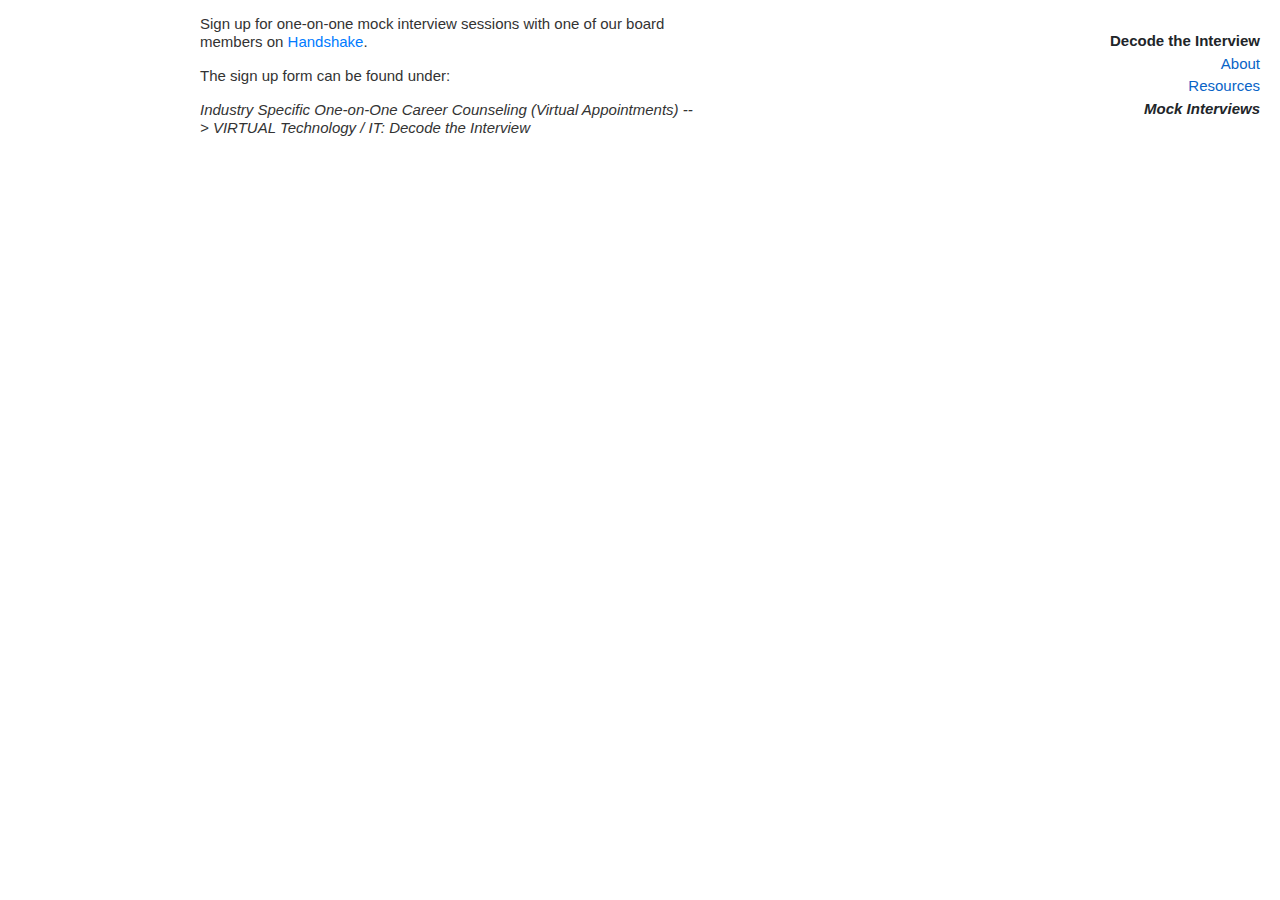
<file: mock.html>
<!doctype html>
<html lang="en">

<head>
    <!-- Required meta tags -->
    <meta charset="utf-8">
    <meta name="viewport" content="width=device-width, initial-scale=1, shrink-to-fit=no">
    <link rel="stylesheet" href="https://a.bootstrapcdn.com/bootstrap/4.5.2/css/bootstrap.min.css" integrity="sha384-JcKb8q3iqJ61gNV9KGb8thSsNjpSL0n8PARn9HuZOnIxN0hoP+VmmDGMN5t9UJ0Z" crossorigin="anonymous">
    <link rel="stylesheet" href="static/style.css">
    <title>Mock Interviews · Decode the Interview</title>
</head>

<body>
    <div id="menu">
        <span><b>Decode the Interview</b></span>
        <ul>
            <li><a href="about.html">About</i></b></li>
                <li><a href="resources.html">Resources</a></li>
            <!-- <li><a href="board.html">Board Members</a></li> -->
            <li><b><i>Mock Interviews</i></b></li>
        </ul>
    </div>
    <div id="left">&nbsp;</div>
    <div id="content">
        <p>Sign up for one-on-one mock interview sessions with one of our board members on <a href="https://nd.joinhandshake.com/appointments/new">Handshake</a>.
        </p>
        <p>The sign up form can be found under:
        </p>
        <p><i>Industry Specific One-on-One Career Counseling (Virtual Appointments) --> VIRTUAL Technology / IT: Decode the Interview
            </i></p>
    </div>

    <!-- <script type="text/javascript">
        var _gaq = _gaq || [];
        _gaq.push(['_setAccount', 'UA-2393307-1']);
        _gaq.push(['_trackPageview']);
        (function() {
            var ga = document.createElement('script');
            ga.type = 'text/javascript';
            ga.async = true;
            ga.src = ('https:' == document.location.protocol ? 'https://ssl' : 'http://www') + '.google-analytics.com/ga.js';
            var s = document.getElementsByTagName('script')[0];
            s.parentNode.insertBefore(ga, s);
        })();
    </script>  -->
</body>

</html>
</file>
<file: static/style.css>
body {
    font-family: Helvetica;
    font-size: 15px;
}

#menu {
    float: right;
    margin-top: 30px;
    margin-right: 20px;
    text-align: right;
    width: 260px;
    font-family: "Myriad Pro", "Helvetica Neue", Helvetica;
}

#menu .title {}

#menu ul {
    list-style-type: none;
    margin: 0;
    padding: 0;
}

#menu li {}

#menu li a {
    display: inline-block;
    color: #0864c7;
}

#left {
    height: 1px;
    float: left;
    display: block;
    min-width: 0;
    overflow: hidden;
    width: 200px;
    margin: 0;
    padding: 0;
}

#content {
    margin-top: 15px;
    float: left;
    width: 500px;
}

#content h1,
#content h2,
#content h3 {
    font-family: "Myriad Pro", "Helvetica Neue", Helvetica;
    margin: 0;
}

#content h2 {
    margin-top: 2em;
}

#content .byline,
#content .byline a,
#content .note {
    font-size: 10px;
    color: #aaa;
}

#content p,
#content ul {
    color: #333;
    line-height: 18px;
}

#content sup.note {
    display: inline-block;
    margin-top: -5px;
}

#content p.notop {
    margin-top: 0;
}

#content .thanks {
    margin-top: 2em;
    padding-top: 1em;
    border-top: 1px solid #eee;
    margin-bottom: 4em;
    font-size: smaller;
    color: #777;
}

#content .thanks a {
    color: #777;
}

#content li {
    margin-bottom: 0.7em;
}

.post+.post {
    margin-top: 50px;
}

sup,
sub {
    vertical-align: baseline;
    position: relative;
    top: -0.4em;
}

sub {
    top: 0.4em;
}


/* Animation */

.typewriter {
    animation: typewriter 6s steps(44) 1s 1 normal both, blinkTextCursor 1000ms steps(44) infinite normal;
}

@keyframes typewriter {
    from {
        width: 0;
    }
    to {
        width: 24em;
    }
}

@keyframes blinkTextCursor {
    from {
        border-right-color: grey;
    }
    to {
        border-right-color: transparent;
    }
}

.line-1 {
    max-width: 45px;
    position: relative;
    top: 50%;
    margin: 0 auto;
    border-right: 2px solid black;
    font-size: 90%;
    text-align: center;
    white-space: nowrap;
    overflow: hidden;
    transform: translateY(-50%);
}
</file>
